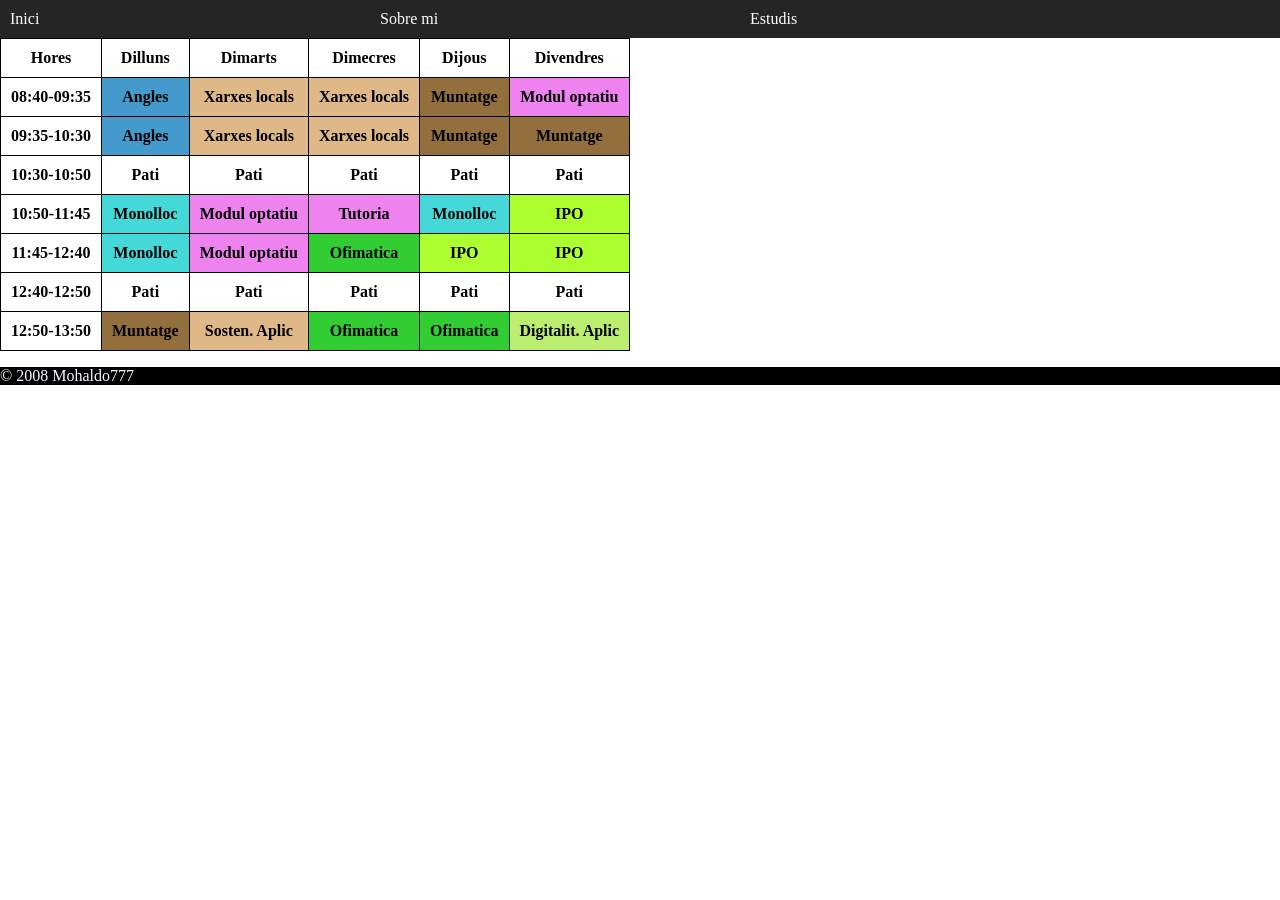
<file: pages/estudis.html>
<!DOCTYPE html>
<html lang="ca">

<head>
	<meta charset="UTF-8">
	<meta name="viewport" content="width=device-width, initial-scale=1.0">
	<title>www.moha.es</title>
	<link rel="stylesheet" href="../css/style.css">
</head>

<body>

	<ul>
		<li><a href="../index.html">Inici</a></li>
		<li><a href="./sobre_mi.html">Sobre mi</a></li>
		<li><a href="./estudis.html">Estudis</a></li>
	</ul>

    <table class="tabla"> 
        <thead>
            <tr>
                <th>Hores</th>
                <th>Dilluns</th>
                <th>Dimarts</th>
                <th>Dimecres</th>
                <th>Dijous</th>
                <th>Divendres</th>
            </tr>
        </thead>
        <tbody>
            <tr>
                <th>08:40-09:35</th>
                <th class="AN">Angles</th>
                <th class="XL">Xarxes locals</th>
                <th class="XL">Xarxes locals</th>
                <th class="MM">Muntatge</th>
                <th class="MO">Modul optatiu</th>
            </tr>
            <tr>
                <th>09:35-10:30</th>
                <th class="AN">Angles</th>
                <th class="XL">Xarxes locals</th>
                <th class="XL">Xarxes locals</th>
                <th class="MM">Muntatge</th>
                <th class="MM">Muntatge</th>
            </tr>
            <tr>
                <th>10:30-10:50</th>
                <th>Pati</th>
                <th>Pati</th>
                <th>Pati</th>
                <th>Pati</th>
                <th>Pati</th>
            </tr>
            <tr>
                <th>10:50-11:45</th>
                <th class="SO">Monolloc</th>
                <th class="MO">Modul optatiu</th>
                <th class="TO">Tutoria</th>
                <th class="SO">Monolloc</th>
                <th class="IP">IPO</th>
            </tr>
            <tr>
                <th>11:45-12:40</th>
                <th class="SO">Monolloc</th>
                <th class="MO">Modul optatiu</th>
                <th class="OF">Ofimatica</th>
                <th class="IP">IPO</th>
                <th class="IP">IPO</th>
            </tr>
            <tr>
                <th>12:40-12:50</th>
                <th>Pati</th>
                <th>Pati</th>
                <th>Pati</th>
                <th>Pati</th>
                <th>Pati</th>
            </tr>
            <tr>
                <th>12:50-13:50</th>
                <th class="MM">Muntatge</th>
                <th class="XL">Sosten. Aplic</th>
                <th class="OF">Ofimatica</th>
                <th class="OF">Ofimatica</th>
                <th class="DA">Digitalit. Aplic</th>
            </tr>
        </tbody>
    </table>

    <footer>
        <p>&copy; 2008 Mohaldo777</p>
    </footer>
</file>
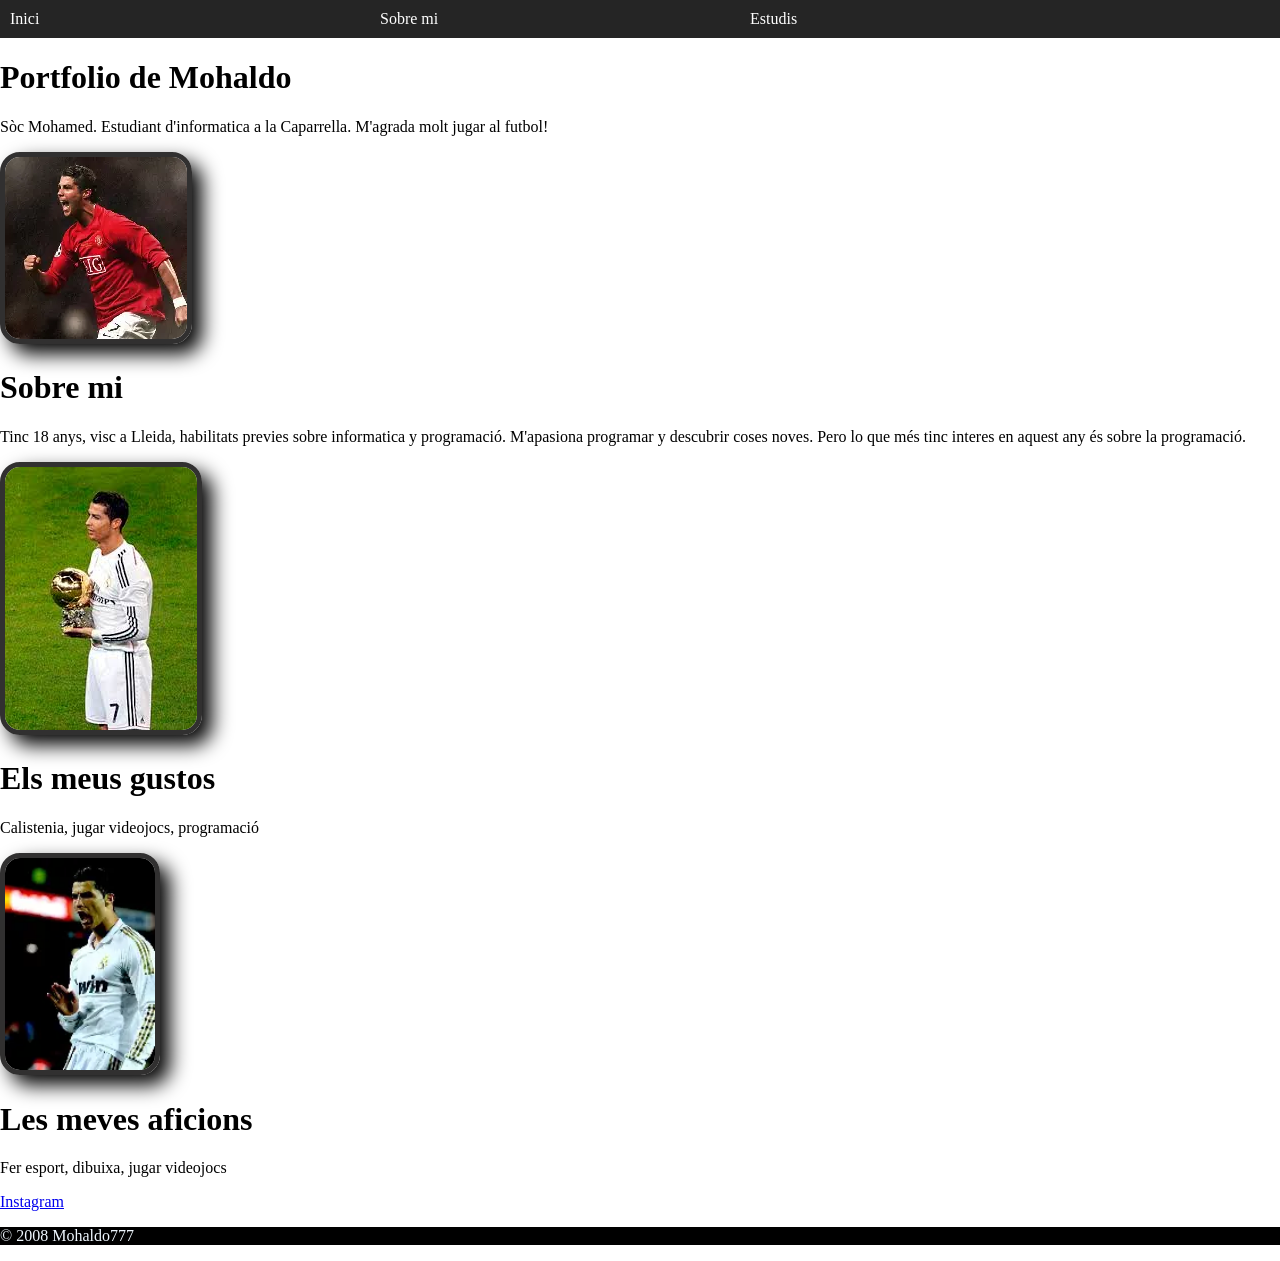
<file: pages/sobre_mi.html>
<!DOCTYPE html>
<html lang="ca">

<head>
	<meta charset="UTF-8">
	<meta name="viewport" content="width=device-width, initial-scale=1.0">
	<title>www.moha.es</title>
	<link rel="stylesheet" href="../css/style.css">
</head>

<body>

	<ul>
		<li><a href="../index.html">Inici</a></li>
		<li><a href="./sobre_mi.html">Sobre mi</a></li>
		<li><a href="./estudis.html">Estudis</a></li>
	</ul>

	<h1>Portfolio de Mohaldo</h1>
	<p>Sòc Mohamed. Estudiant d'informatica a la Caparrella. M'agrada molt jugar al futbol!</p>

	<img src="../images/CR7 2008.webp" alt="Ronaldo 7">

	<h1>Sobre mi</h1>
	<p>Tinc 18 anys, visc a Lleida, habilitats previes sobre informatica y programació. M'apasiona programar y
		descubrir coses noves. Pero lo que més tinc interes en aquest any és sobre la programació.</p>
	<img src="../images/ronaldo.jpg" alt="CR7">

	<h1>Els meus gustos</h1>
	<p>Calistenia, jugar videojocs, programació</p>
	<img src="../images/CR7 2011.webp" alt="El bicho" width="150">

	<h1>Les meves aficions</h1>
	<p>Fer esport, dibuixa, jugar videojocs</p>
</body>
<a href="https://tenor.com/ca/search/rick-roll-gifs">Instagram</a>

	<footer>
        <p>&copy; 2008 Mohaldo777</p>
    </footer>

</html>
</file>
<file: css/style.css>
body {
    background-color: rgb(255, 255, 255);
    margin: 0;
}


img {
    border: 5px solid #313030;
    box-shadow: 10px 10px 20px rgba(0, 0, 0, 1.3);
    border-radius: 20px;
}

ul {
    margin: 0;
    padding: 10px;
    background-color: rgb(37, 37, 37);
    overflow: hidden;
    list-style-type: none;
    display: flex;
    gap: 300px;
    justify-content: none;

}

ul li {
    float: center;
    width: 70px;
    background-color: none;
    color: white
}

ul li a {
    color: rgb(255, 255, 255);
    font-weight: bolt;
    text-decoration: rgb(255, 255, 255);
    justify-content: right;
}

footer {
    background-color: black;
    color:aliceblue;
    justify-content: center;
    
}

footer li {
    justify-content: none;

}

footer li a {
    justify-content: none;
}

.contingut-principal {
    background-color: rgb(184, 181, 181);
    color: rgb(7, 7, 7);
    border: 1px solid #001f54;
    width: 900px;
    margin: 15px;
    justify-content: center;
}

.tabla {
    border-collapse: collapse;
    
}

.table, th, td {
    border: 1px solid black;
    padding: 10px;
    text-align: center;
    background-color: none;
}

.AN {
    background-color: rgb(68, 154, 204);
}

.XL {
    background-color: burlywood;
}

.SO {
    background-color: rgb(69, 216, 216);
}

.MM {
    background-color: rgb(148, 111, 62);
}

.MO {
    background-color: violet;
}

.TO {
    background-color: violet;
}

.OF {
    background-color: limegreen;
}

.IP {
    background-color: greenyellow;
}

.DA {
    background-color: rgb(187, 238, 110);
}
</file>
